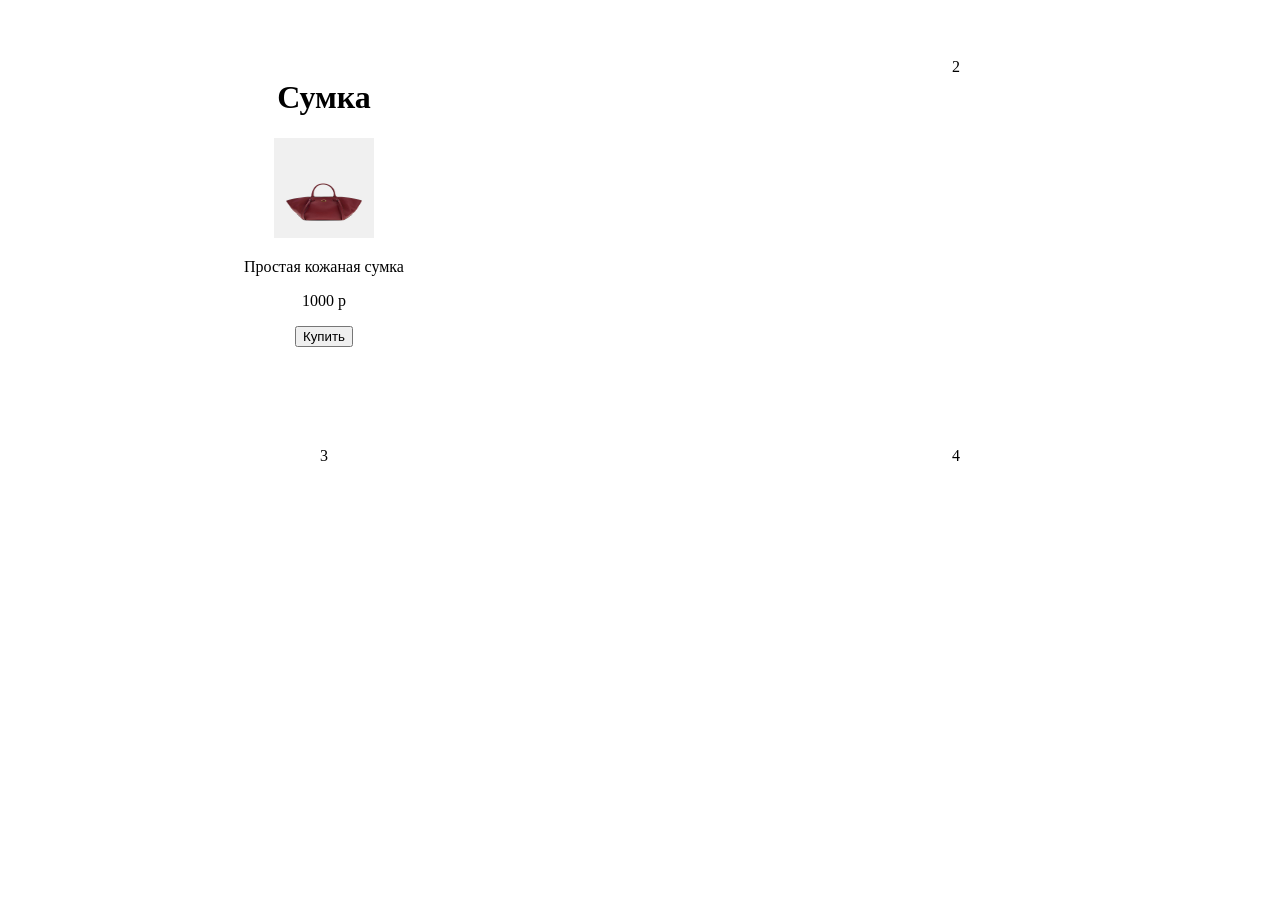
<file: Кристина/index (2).html>
<!DOCTYPE html>
<html lang="en">
<head>
    <meta charset="UTF-8">
    <meta name="viewport" content="width=device-width, initial-scale=1.0">
    <title>Сайт</title>
    <link rel="stylesheet" href="style.css">
</head>
<body>







<div class="container">
  <div class="item">
    <h1>Сумка</h1>
    <img src="96p3c7lvmk6ubjhp80fb50nc731sf4ww.jpg" height="100" width="100">
    <p>Простая кожаная сумка</p>
    <p>1000 р</p>
    <button> Купить</button>

  </div>
  <div class="item">2</div>
  <div class="item">3</div>
  <div class="item">4</div>
</div>




</body>
</html>
</file>
<file: Кристина/style.css>
.container{
    display:grid;
        grid-template-columns: repeat(2,1fr);
}

.item{
    text-align: center;
    padding: 50px;
}
</file>
